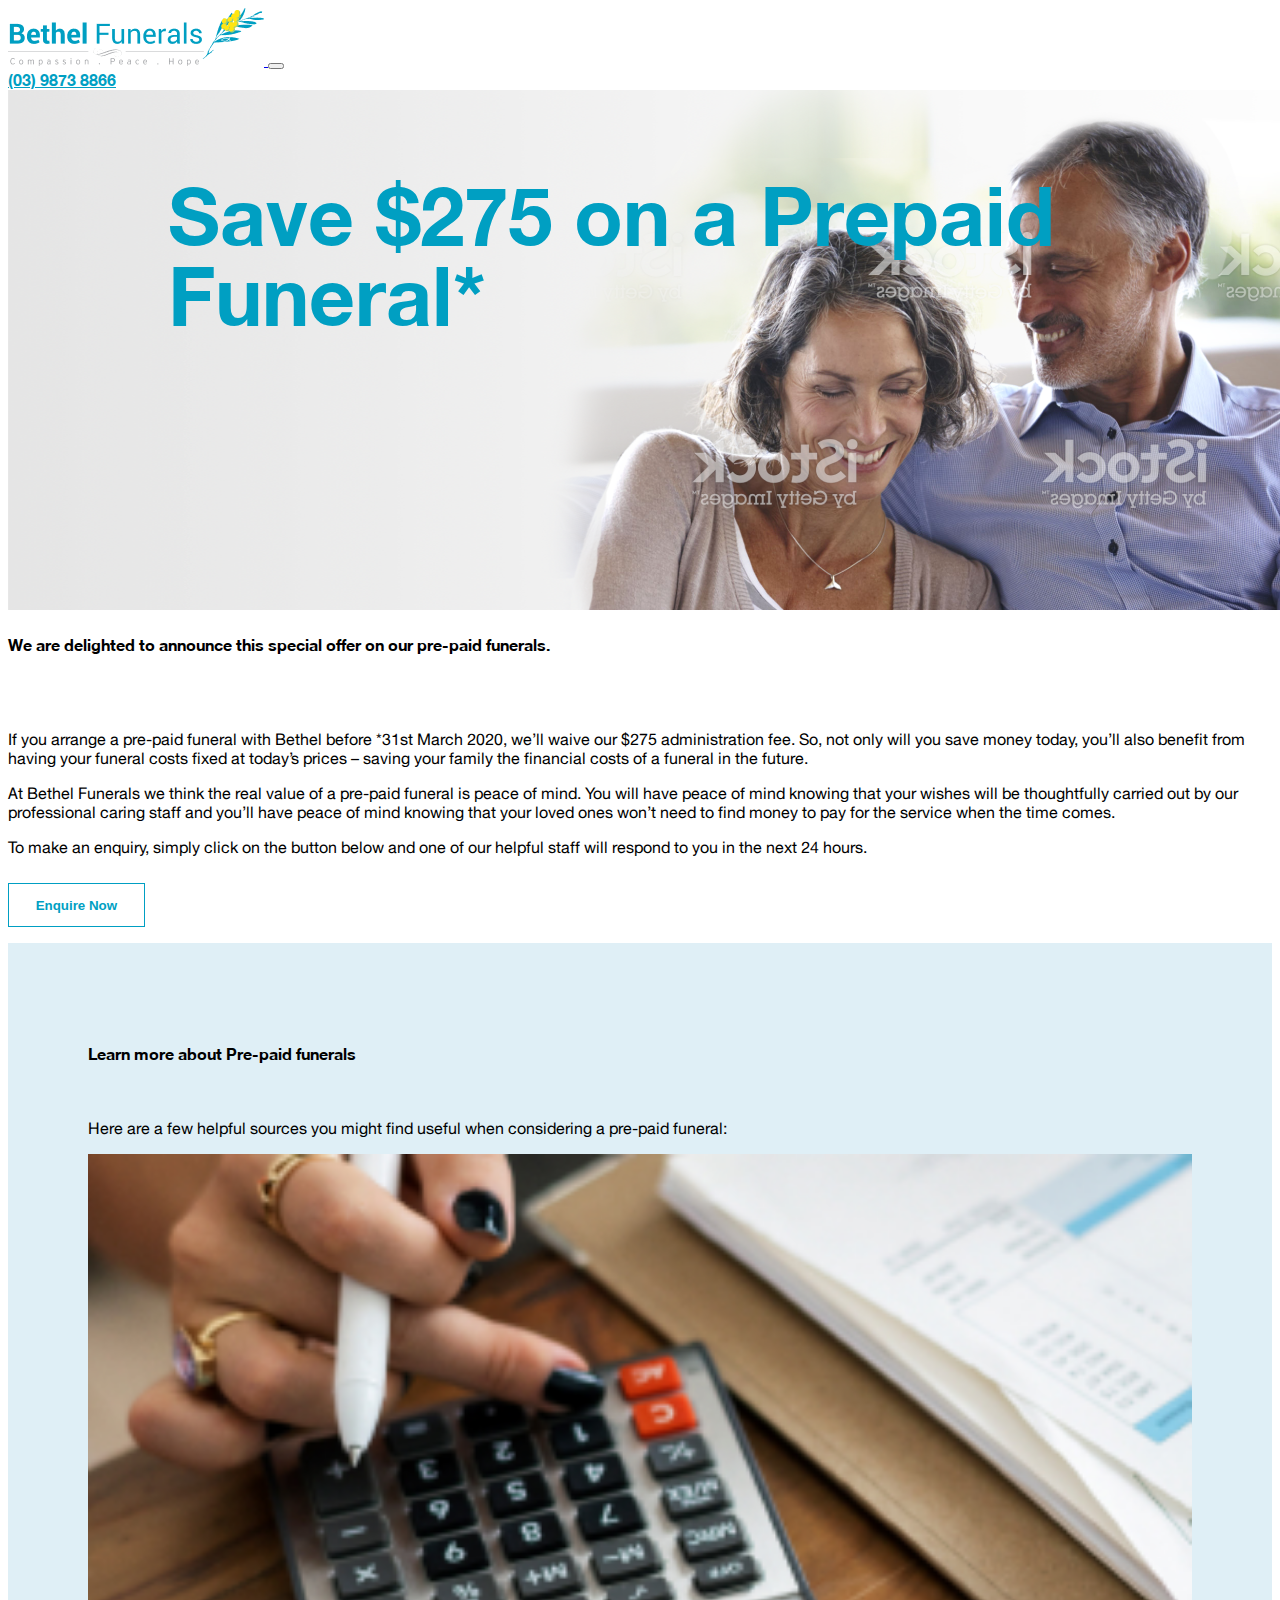
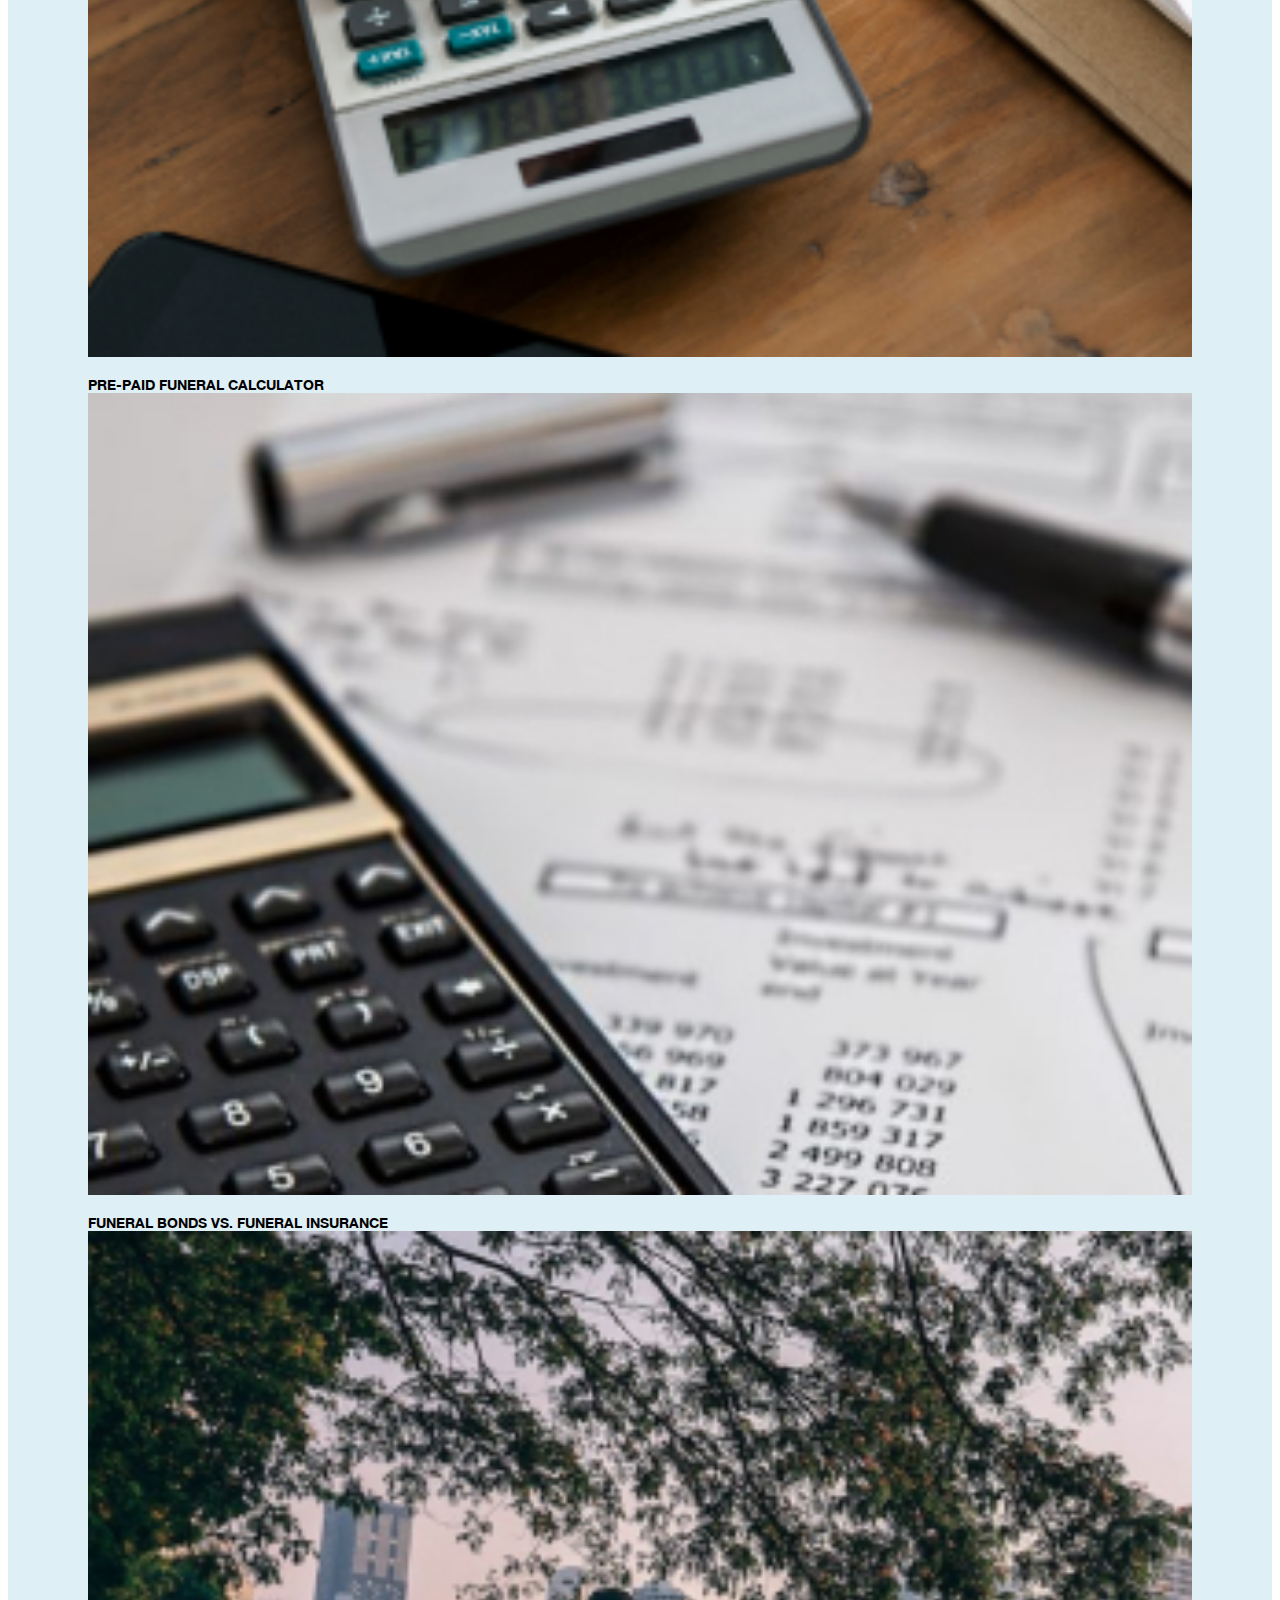
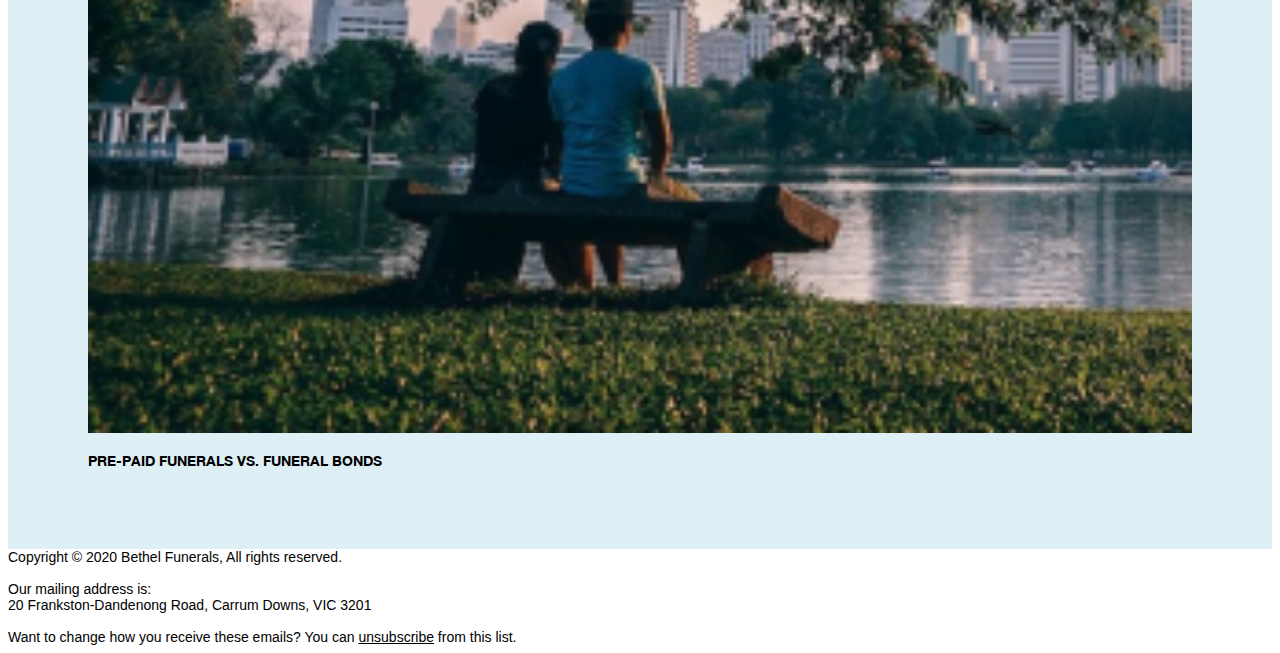
<file: edm/index.html>
<!doctype html>
<html lang="en">
	<head>
		<meta charset="utf-8">
		<meta name="viewport" content="width=device-width, initial-scale=1, shrink-to-fit=no">

		<title>Bethel Test</title>

		<link rel="stylesheet" href="styles/app.css" />
		<link rel="stylesheet" href="https://cdn.jsdelivr.net/npm/bootstrap@4.5.3/dist/css/bootstrap.min.css" integrity="sha384-TX8t27EcRE3e/ihU7zmQxVncDAy5uIKz4rEkgIXeMed4M0jlfIDPvg6uqKI2xXr2" crossorigin="anonymous">
	</head>

	<body>
		<nav class="navbar navbar-expand navbar-light bg-light">
			<div class="container">
				<a class="navbar-brand" href="#">
					<img src="assets/logo.png" class="brand-logo" />
				</a>
				<button class="navbar-toggler" type="button" data-toggle="collapse" data-target="#navbarSupportedContent" aria-controls="navbarSupportedContent" aria-expanded="false" aria-label="Toggle navigation">
					<span class="navbar-toggler-icon"></span>
				</button>
			
				<div class="collapse navbar-collapse" id="navbarSupportedContent">
					<span class="navbar-text ml-auto nav-top-phone">
						(03) 9873 8866
					</span>
				</div>
			</div>
		</nav>

		<div class="carousel slide" data-ride="carousel">
			<div class="carousel-inner">
				<div class="carousel-item active">
						<img src="assets/landing-page-photo-1.png" class="d-block w-100" alt="...">
						<div class="row header-image-caption">
							<div class="col-6 col-sm-6 col-md-6">
								Save $275 on a Prepaid Funeral*
							</div>
						</div>
				</div>
		</div>

		<div class="container-fluid">
			<div class="row">
				<div class="col-sm-12">
					<div class="lead-paragraph p-5 text-center">
						<h4>
							We are delighted to announce this special offer on our pre-paid funerals.
						</h4>
						<br><br>
						<p>
							If you arrange a pre-paid funeral with Bethel before *31st March 2020, we’ll waive our $275 administration fee.
							So, not only will you save money today, you’ll also benefit from having your funeral costs fixed at today’s prices – saving your family the financial costs of a funeral in the future.
						</p>
						<p>
							At Bethel Funerals we think the real value of a pre-paid funeral is peace of mind. You will have peace of mind knowing that your wishes will be thoughtfully carried out by our professional caring staff and you’ll have peace of mind knowing that your loved ones won’t need to find money to pay for the service when the time comes.
						</p>
						<p>
							To make an enquiry, simply click on the button below and one of our helpful staff will respond to you in the next 24 hours.
							<br>
							<button type="button" class="btn-inverted" id="btn-enquire-now">Enquire Now</button>
						</p>
					</div>
				</div>
			</div>
			<div class="row">
				<div class="col-sm-12 learn-more">
					<h4 class="text-center">Learn more about Pre-paid funerals</h4>
					<br>
					<p class="text-center">
						Here are a few helpful sources you might find useful when considering a pre-paid funeral:
					</p>
					<div class="container mt-5">
						<div class="row">
							<div class="col-4">
								<img src="assets/image 0.jpg">
								<div class="image-label">PRE-PAID FUNERAL CALCULATOR</div>
							</div>
							<div class="col-4">
								<img src="assets/image 1.jpg">
								<div class="image-label">FUNERAL BONDS VS. FUNERAL INSURANCE</div>
							</div>
							<div class="col-4">
								<img src="assets/image 2.jpg">
								<div class="image-label">PRE-PAID FUNERALS VS. FUNERAL BONDS</div>
							</div>
						</div>
					</div>
				</div>
			</div>
		</div>

		<footer class="mt-5 mb-5">
			<div class="container text-center">
				Copyright &copy; 2020 Bethel Funerals, All rights reserved.
				<br><br>
				Our mailing address is:
				<br>
				20 Frankston-Dandenong Road, Carrum Downs, VIC 3201
				<br><br>
				Want to change how you receive these emails? You can <a href="#">unsubscribe</a> from this list.
			</div>
		</footer>
	</body>
</html>
</file>
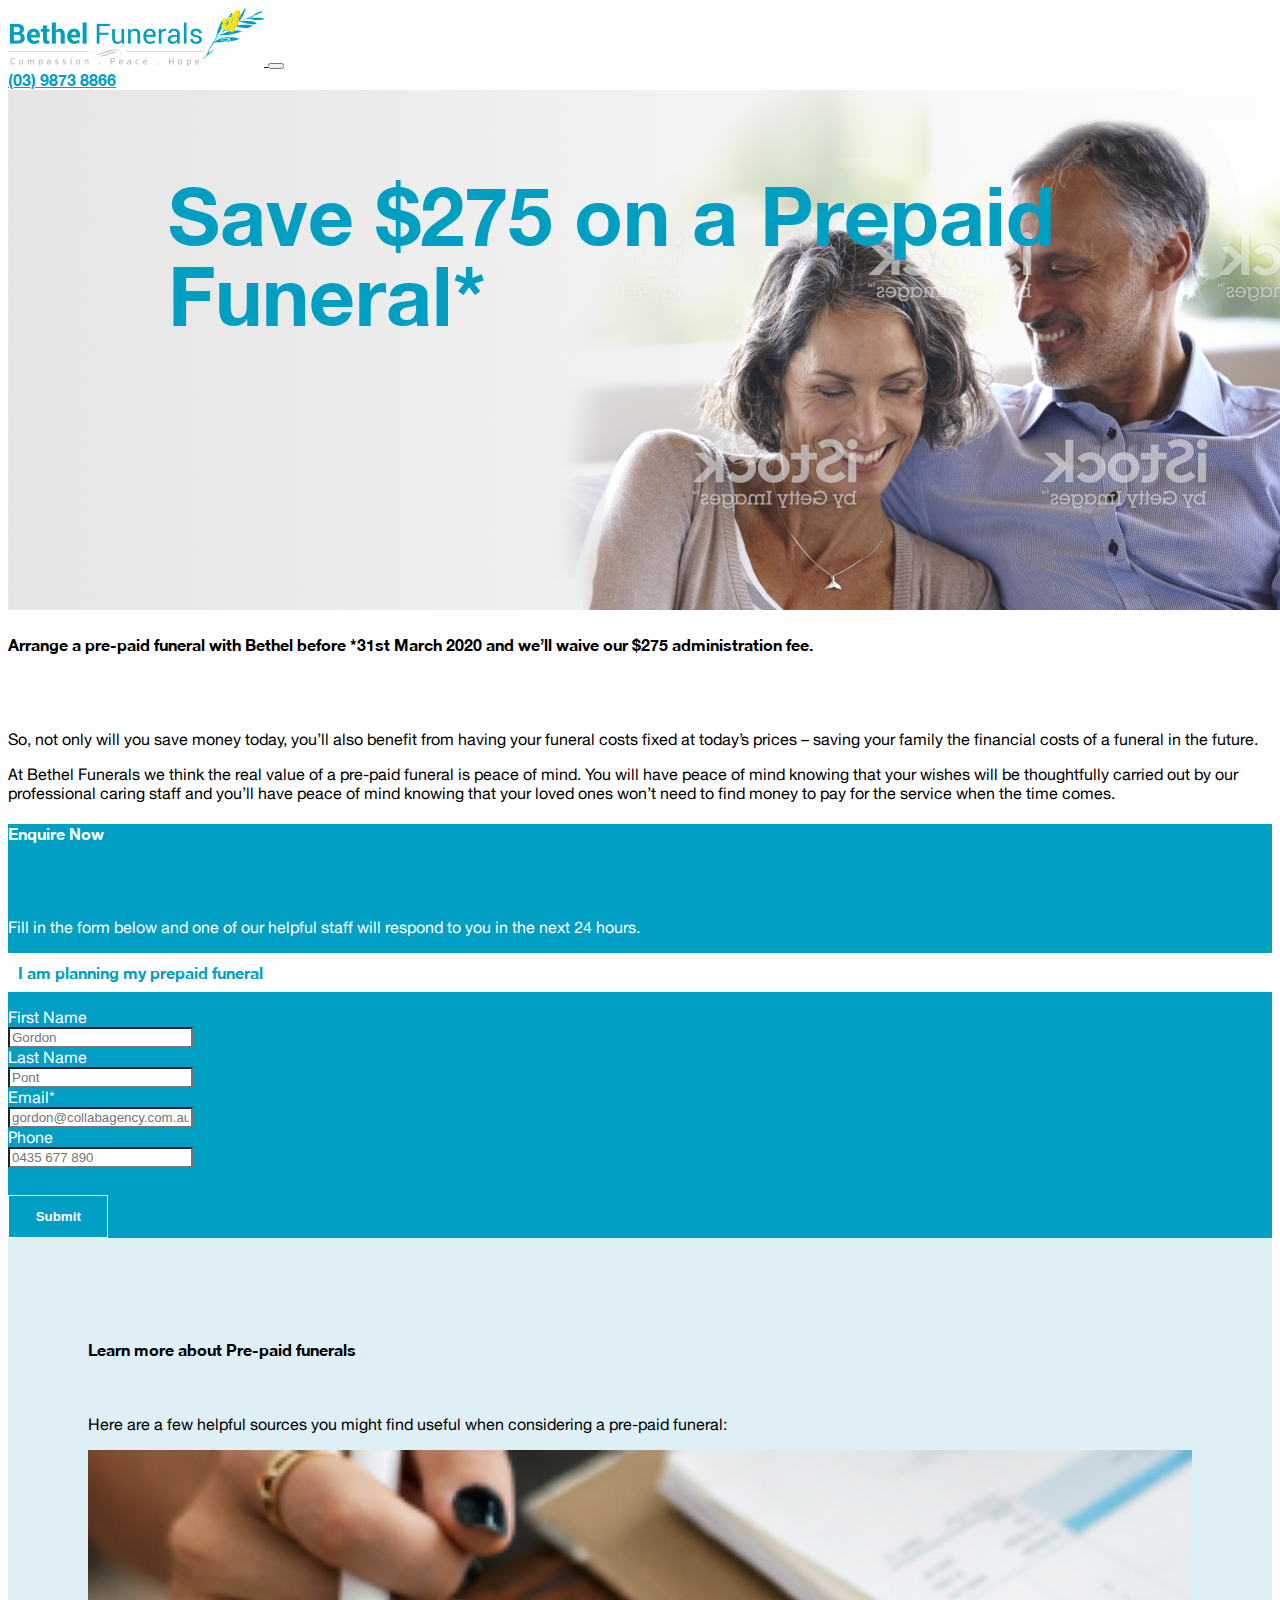
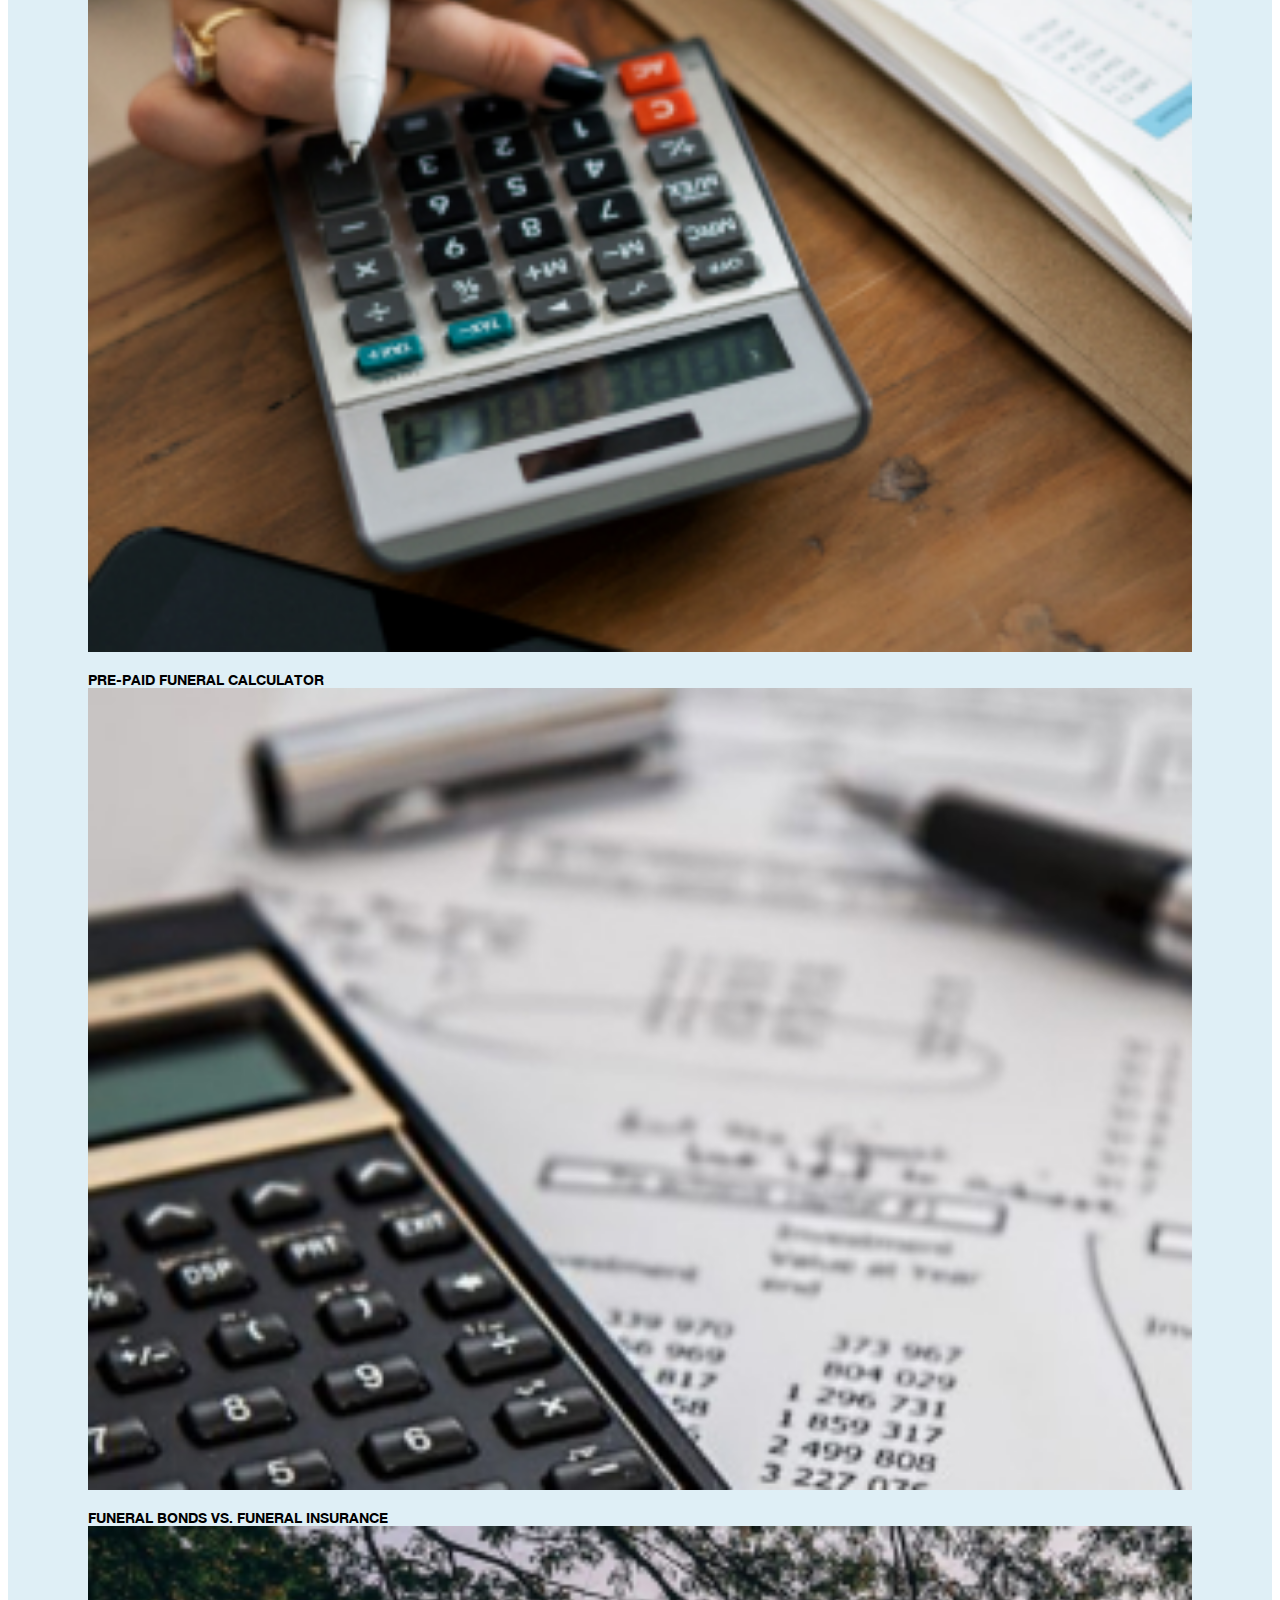
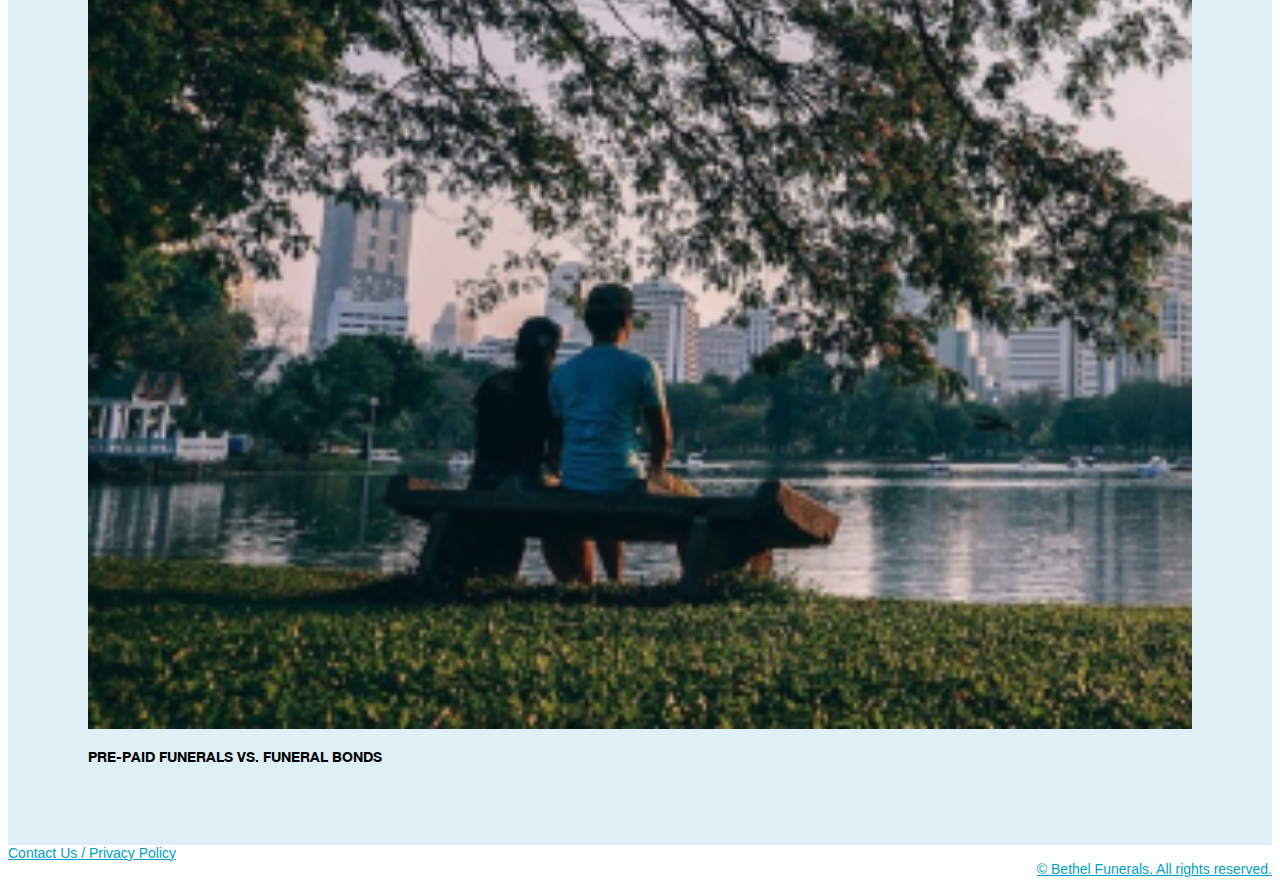
<file: landing_page/index.html>
<!doctype html>
<html lang="en">
	<head>
		<meta charset="utf-8">
		<meta name="viewport" content="width=device-width, initial-scale=1, shrink-to-fit=no">

		<title>Bethel Test</title>

		<link rel="stylesheet" href="styles/app.css" />
		<link rel="stylesheet" href="https://cdn.jsdelivr.net/npm/bootstrap@4.5.3/dist/css/bootstrap.min.css" integrity="sha384-TX8t27EcRE3e/ihU7zmQxVncDAy5uIKz4rEkgIXeMed4M0jlfIDPvg6uqKI2xXr2" crossorigin="anonymous">
	</head>

	<body>
		<nav class="navbar navbar-expand navbar-light bg-light">
			<div class="container">
				<a class="navbar-brand" href="#">
					<img src="assets/logo.png" class="brand-logo" />
				</a>
				<button class="navbar-toggler" type="button" data-toggle="collapse" data-target="#navbarSupportedContent" aria-controls="navbarSupportedContent" aria-expanded="false" aria-label="Toggle navigation">
					<span class="navbar-toggler-icon"></span>
				</button>
			
				<div class="collapse navbar-collapse" id="navbarSupportedContent">
					<span class="navbar-text ml-auto nav-top-phone">
						(03) 9873 8866
					</span>
				</div>
			</div>
		</nav>

		<div class="carousel slide" data-ride="carousel">
			<div class="carousel-inner">
				<div class="carousel-item active">
						<img src="assets/landing-page-photo-1.png" class="d-block w-100" alt="...">
						<div class="row header-image-caption">
							<div class="col-6 col-sm-6 col-md-6">
								Save $275 on a Prepaid Funeral*
							</div>
						</div>
				</div>
		</div>

		<div class="container-fluid">
			<div class="row">
				<div class="col-lg-7 col-sm-12">
					<div class="lead-paragraph p-5">
						<h4>
							Arrange a pre-paid funeral with Bethel before *31st March 2020 and we’ll waive our $275 administration fee.
						</h4>
						<br><br>
						<p>
							So, not only will you save money today, you’ll also benefit from having your funeral costs fixed at today’s prices – saving your family the financial costs of a funeral in the future.
						</p>
						<p>
							At Bethel Funerals we think the real value of a pre-paid funeral is peace of mind. You will have peace of mind knowing that your wishes will be thoughtfully carried out by our professional caring staff and you’ll have peace of mind knowing that your loved ones won’t need to find money to pay for the service when the time comes.
						</p>
					</div>
				</div>
				<div class="col-lg-5 col-sm-12 enquiry-form-section" id="enquiry-form">
					<div class="enquiry-form p-5">
						<h4 class="center-sm">
							Enquire Now
						</h4>
						<br><br>
						<p class="center-sm">
							Fill in the form below and one of our helpful staff will respond to you in the next 24 hours.
						</p>
						<div class="form-intro">
							I am planning my prepaid funeral
						</div>
						<form>
							<div class="form-group row">
								<label for="first_name" class="col-sm-3 col-form-label">First Name</label>
								<div class="col-sm-9">
									<input type="text" class="form-control" id="first_name" placeholder="Gordon">
								</div>
							</div>
							<div class="form-group row">
								<label for="last_name" class="col-sm-3 col-form-label">Last Name</label>
								<div class="col-sm-9">
									<input type="text" class="form-control" id="last_name" placeholder="Pont">
								</div>
							</div>
							<div class="form-group row">
								<label for="email" class="col-sm-3 col-form-label">Email*</label>
								<div class="col-sm-9">
									<input type="text" class="form-control" id="email" placeholder="gordon@collabagency.com.au">
								</div>
							</div>
							<div class="form-group row">
								<label for="phone" class="col-sm-3 col-form-label">Phone</label>
								<div class="col-sm-9">
									<input type="text" class="form-control" id="phone" placeholder="0435 677 890">
								</div>
							</div>
							<div class="form-group row">
								<div class="col-sm-12 center-sm">
									<button type="submit" class="btn-submit">Submit</button>
								</div>
							</div>
						</form>
					</div>
				</div>
			</div>
			<div class="row">
				<div class="col-sm-12 learn-more">
					<h4 class="text-center">Learn more about Pre-paid funerals</h4>
					<br>
					<p class="text-center">
						Here are a few helpful sources you might find useful when considering a pre-paid funeral:
					</p>
					<div class="container mt-5">
						<div class="row">
							<div class="col-4">
								<img src="assets/image 0.jpg">
								<div class="image-label">PRE-PAID FUNERAL CALCULATOR</div>
							</div>
							<div class="col-4">
								<img src="assets/image 1.jpg">
								<div class="image-label">FUNERAL BONDS VS. FUNERAL INSURANCE</div>
							</div>
							<div class="col-4">
								<img src="assets/image 2.jpg">
								<div class="image-label">PRE-PAID FUNERALS VS. FUNERAL BONDS</div>
							</div>
						</div>
					</div>
				</div>
			</div>
		</div>

		<footer class="mt-5 mb-5">
			<div class="container">
				<div class="row">
					<div class="col-md-6 center-sm left-md">
						<a href="#">Contact Us / Privacy Policy</a>
					</div>
					<div class="col-md-6 center-sm right-md">
						<a href="#">&copy; Bethel Funerals. All rights reserved.</a>
					</div>
				</div>
			</div>
		</footer>
	</body>
</html>
</file>
<file: edm/styles/app.css>
@font-face {
  font-family: HelveticaNeue;
  src: url(fonts/HelveticaNeue.ttf);
}

@font-face {
  font-family: HelveticaNeue;
  src: url(fonts/HelveticaNeue-Bold.ttf);
  font-weight: bold;
}

h4 {
  font-weight: bold !important;
}

body {
  font-family: 'HelveticaNeue' !important;
}

.enquiry-form-section {
  background-color: #009FC3;
  color: #ffffff;;
}

.nav-top-phone {
  color: #009FC3 !important;
  text-decoration: underline;
  font-weight: bold;
}

.form-intro {
  background-color: #ffffff;
  color: #009FC3;
  font-weight: bold;
  padding: 10px;
  margin-bottom: 1em;
}

input.form-control {
  border-radius: 0;
}

.btn-submit {
  color: #ffffff;
  background-color: #009FC3;
  border: 1px solid #ffffff;
  padding: 1em 2em 1em 2em;
  margin-top: 2em;
  font-weight: bold;
}

.btn-inverted {
  color: #009FC3;
  background-color: #ffffff;
  border: 1px solid #009FC3;
  padding: 1em 2em 1em 2em;
  margin-top: 2em;
  font-weight: bold;
}

.learn-more {
  background-color: #DFEFF6;
  padding: 5em;
}

.image-label {
  font-weight: bold;
  margin-top: 15px;
  font-size: 14px;
}

.learn-more img {
  width: 100%;
}

footer {
  font-family: Arial;
  font-size: 14px;
}
footer a {
  color: inherit;
  text-decoration: underline;
}

.header-image-caption {
  position: absolute;
  top: 15px;
  font-size: 80px;
  font-weight: bold;
  color: #009FC2;
  padding: 2em;
  line-height: 1em;
}

@media only screen and (max-width: 768px) {
  .header-image-caption {
    font-size: 20px;
  }

  .brand-logo {
    max-width: 200px;
  }

  #enquiry-form {
    display: none;
  }
}
</file>
<file: landing_page/styles/app.css>
@font-face {
  font-family: HelveticaNeue;
  src: url(fonts/HelveticaNeue.ttf);
}

@font-face {
  font-family: HelveticaNeue;
  src: url(fonts/HelveticaNeue-Bold.ttf);
  font-weight: bold;
}

h4 {
  font-weight: bold !important;
}

body {
  font-family: 'HelveticaNeue' !important;
}

.enquiry-form-section {
  background-color: #009FC3;
  color: #ffffff;;
}

.nav-top-phone {
  color: #009FC3 !important;
  text-decoration: underline;
  font-weight: bold;
}

.form-intro {
  background-color: #ffffff;
  color: #009FC3;
  font-weight: bold;
  padding: 10px;
  margin-bottom: 1em;
}

input.form-control {
  border-radius: 0;
}

.btn-submit {
  color: #ffffff;
  background-color: #009FC3;
  border: 1px solid #ffffff;
  padding: 1em 2em 1em 2em;
  margin-top: 2em;
  font-weight: bold;
}

.btn-inverted {
  color: #009FC3;
  background-color: #ffffff;
  border: 1px solid #009FC3;
  padding: 1em 2em 1em 2em;
  margin-top: 2em;
  font-weight: bold;
}

.learn-more {
  background-color: #DFEFF6;
  padding: 5em;
}

.image-label {
  font-weight: bold;
  margin-top: 15px;
  font-size: 14px;
}

.learn-more img {
  width: 100%;
}

footer {
  font-family: Arial;
  font-size: 14px;
}

footer a {
  color: #009FC3;
}

footer.d-sm-none a {
  color: inherit;
  text-decoration: underline;
}

.header-image-caption {
  position: absolute;
  top: 15px;
  font-size: 80px;
  font-weight: bold;
  color: #009FC2;
  padding: 2em;
  line-height: 1em;
}

.left-md {
  text-align: left;
}

.right-md {
  text-align: right;
}

@media only screen and (max-width: 768px) {
  .header-image-caption {
    font-size: 20px;
  }

  .brand-logo {
    max-width: 200px;
  }

  .lead-paragraph {
    text-align: center;
  }

  .center-sm {
    text-align: center;
  }
}
</file>
